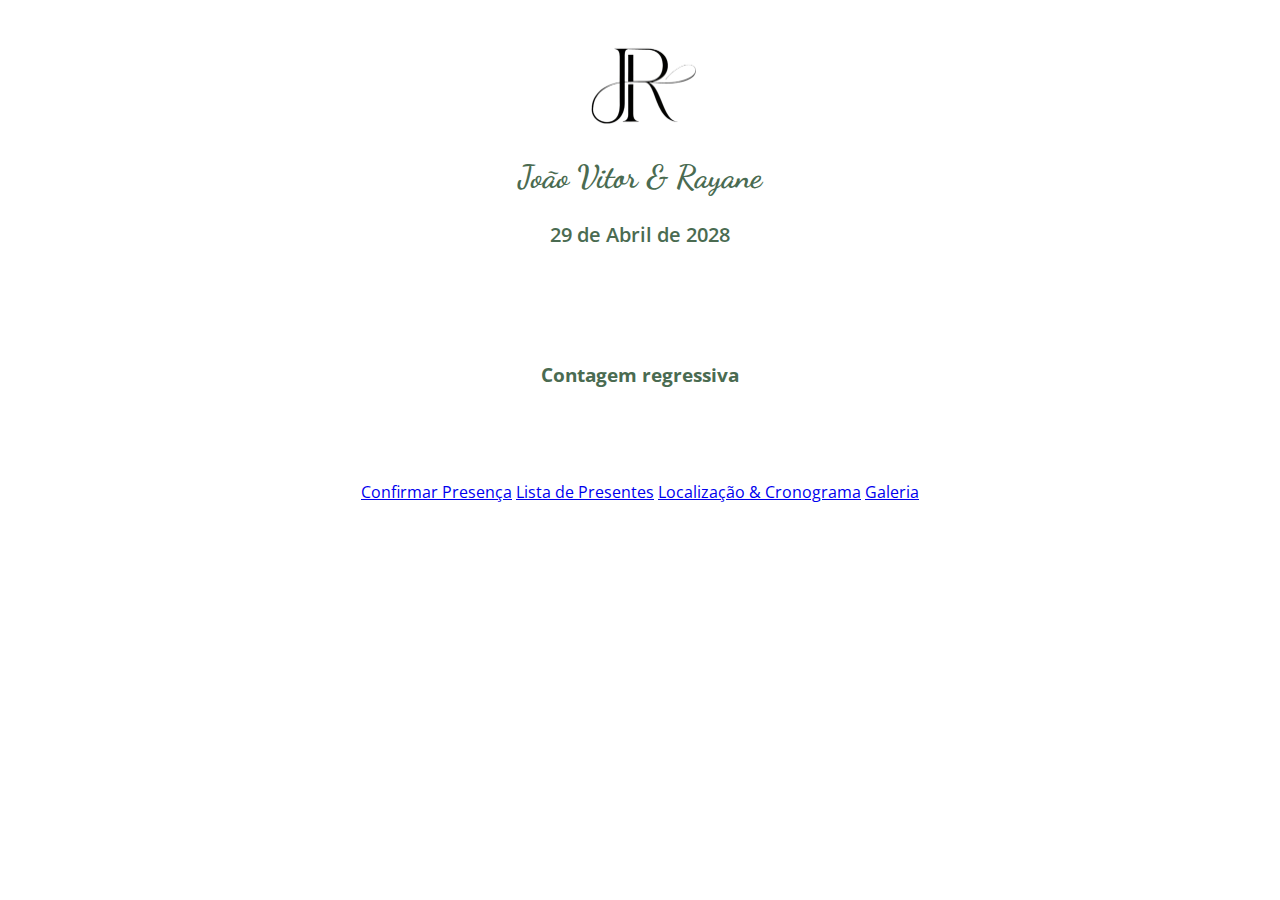
<file: index.html>
<!DOCTYPE html>
<html lang="pt-BR">
<head>
  <meta charset="UTF-8">
  <meta name="viewport" content="width=device-width, initial-scale=1.0">
  <title>Casamento João & Rayane</title>
  <link href="https://fonts.googleapis.com/css2?family=Dancing+Script:wght@400;700&display=swap" rel="stylesheet">
  <link rel="stylesheet" href="css/styles.css">
</head>
<body>

  <!-- Seção inicial -->
  <section id="inicio" style="text-align: center; padding: 40px;">
    <!-- Monograma -->
    <img src="images/monograma.png" alt="Monograma João e Rayane" style="width:120px; margin-bottom:15px;">

    <!-- Nomes -->
    <h1 style="font-family: 'Dancing Script', cursive; font-size: 32px; margin: 5px 0; color:#4a6b51;">
      João Vitor & Rayane
    </h1>

    <!-- Data -->
    <h2 style="font-size: 20px; color:#4a6b51; margin-bottom: 30px;">
      29 de Abril de 2028
    </h2>
  </section>

  <!-- Contagem regressiva -->
  <section id="countdown" style="text-align: center; padding: 20px;">
    <h3 style="color:#4a6b51; margin-bottom:10px;">Contagem regressiva</h3>
    <div id="timer" style="font-size: 24px; font-weight:bold; color:#333;"></div>
  </section>

  <!-- Navegação -->
  <section id="links" style="text-align: center; margin-top: 40px;">
    <a href="pages/rsvp.html" class="botao">Confirmar Presença</a>
    <a href="pages/presentes.html" class="botao">Lista de Presentes</a>
    <a href="pages/cronograma.html" class="botao">Localização & Cronograma</a>
    <a href="pages/galeria.html" class="botao">Galeria</a>
  </section>

  <script>
    // Script de contagem regressiva
    const targetDate = new Date("2028-04-29T14:30:00").getTime();

    const timer = setInterval(() => {
      const now = new Date().getTime();
      const distance = targetDate - now;

      if (distance < 0) {
        document.getElementById("timer").innerHTML = "O grande dia chegou!";
        clearInterval(timer);
        return;
      }

      const days = Math.floor(distance / (1000 * 60 * 60 * 24));
      const hours = Math.floor((distance % (1000 * 60 * 60 * 24)) / (1000 * 60 * 60));
      const minutes = Math.floor((distance % (1000 * 60 * 60)) / (1000 * 60));
      const seconds = Math.floor((distance % (1000 * 60)) / 1000);

      document.getElementById("timer").innerHTML = 
        days + "d " + hours + "h " + minutes + "m " + seconds + "s ";
    }, 1000);
  </script>
</body>
</html>
</file>
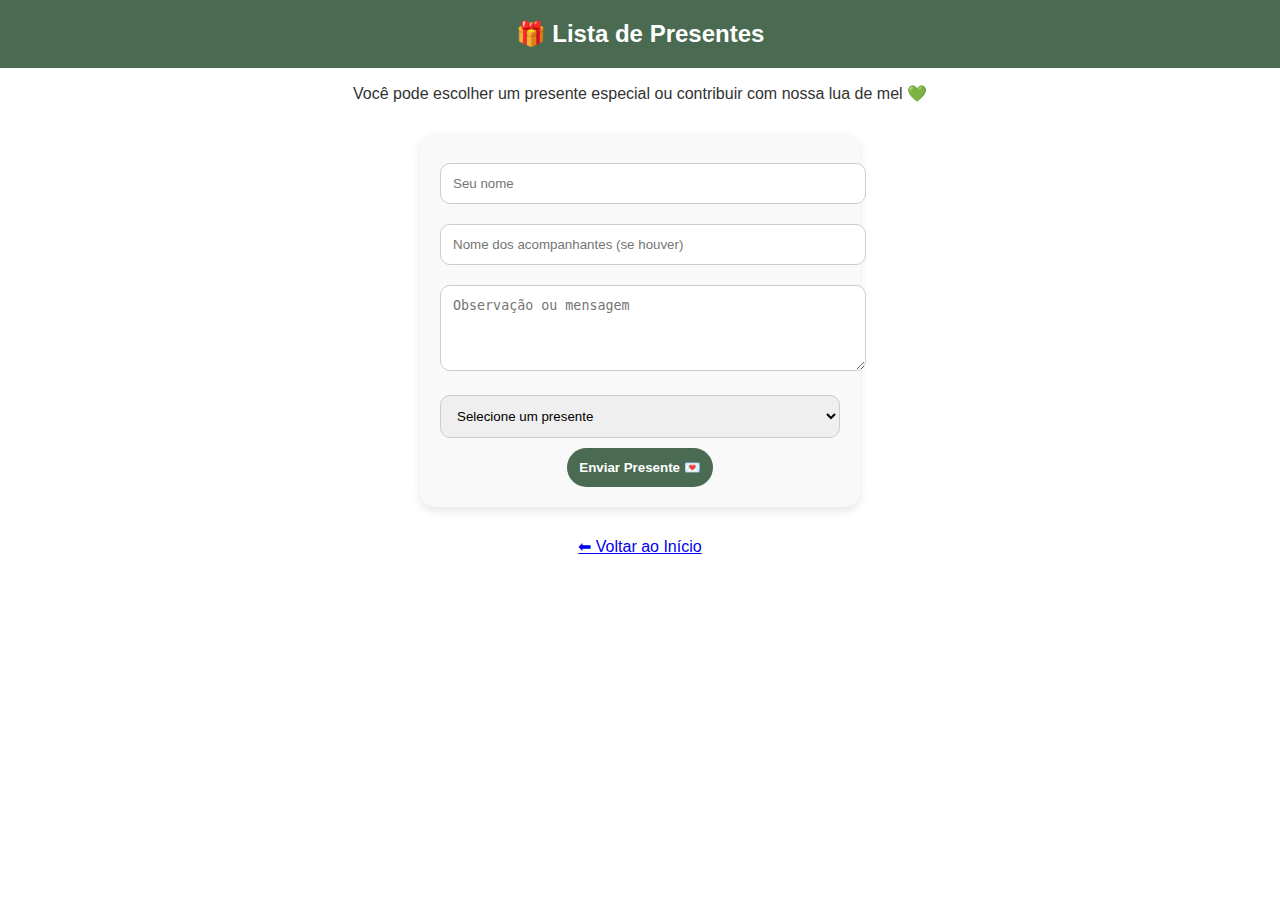
<file: pages/gifts.html>
<!DOCTYPE html>
<html lang="pt-BR">
<head>
  <meta charset="UTF-8">
  <meta name="viewport" content="width=device-width, initial-scale=1.0">
  <title>Lista de Presentes</title>
  <style>
    body {
      font-family: Arial, sans-serif;
      background: #fff;
      margin: 0;
      text-align: center;
      color: #333;
    }
    header {
      background: #4a6b51;
      color: white;
      padding: 20px;
      font-size: 24px;
      font-weight: bold;
    }
    form {
      margin: 30px auto;
      padding: 20px;
      max-width: 400px;
      background: #f9f9f9;
      border-radius: 15px;
      box-shadow: 0px 4px 10px rgba(0,0,0,0.1);
    }
    form input, form textarea, form select {
      width: 100%;
      padding: 12px;
      margin: 10px 0;
      border: 1px solid #ccc;
      border-radius: 10px;
    }
    form button {
      padding: 12px;
      border-radius: 25px;
      background: #4a6b51;
      color: #fff;
      border: none;
      font-weight: bold;
      cursor: pointer;
      transition: 0.3s;
    }
    form button:hover {
      background: #fff;
      color: #4a6b51;
      border: 2px solid #4a6b51;
    }
  </style>
</head>
<body>
  <header>🎁 Lista de Presentes</header>
  <p>Você pode escolher um presente especial ou contribuir com nossa lua de mel 💚</p>

  <form>
    <input type="text" placeholder="Seu nome" required>
    <input type="text" placeholder="Nome dos acompanhantes (se houver)">
    <textarea placeholder="Observação ou mensagem" rows="4"></textarea>
    <select>
      <option selected disabled>Selecione um presente</option>
      <option value="pix">Contribuir com PIX</option>
      <option value="cota">Cota Lua de Mel (R$200)</option>
      <option value="loja">Presentes em lojas online</option>
    </select>
    <button type="submit">Enviar Presente 💌</button>
  </form>

  <p><a href="index.html">⬅ Voltar ao Início</a></p>
</body>
</html>
</file>
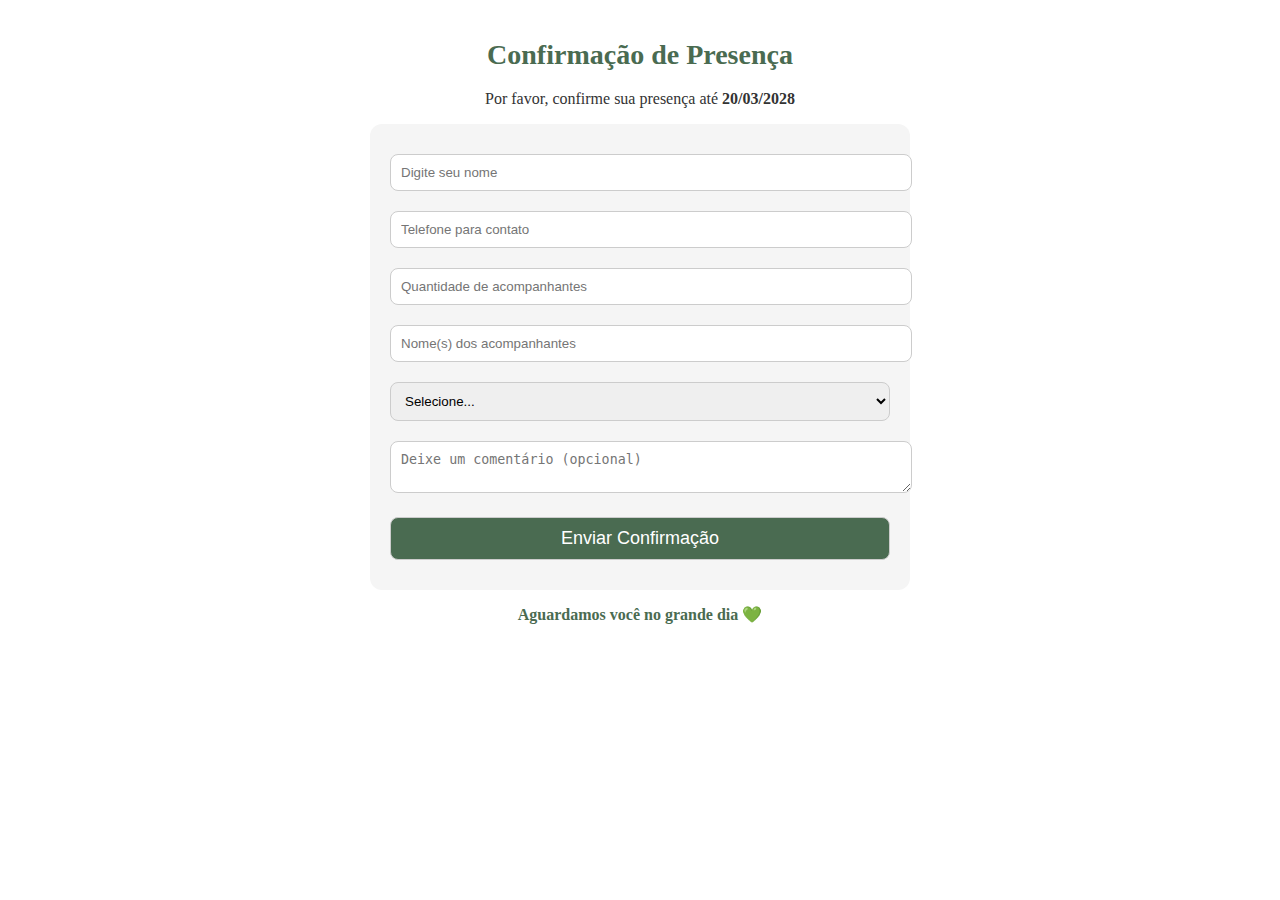
<file: pages/rsvp.html>
<!DOCTYPE html>
<html lang="pt-BR">
<head>
  <meta charset="UTF-8">
  <meta name="viewport" content="width=device-width, initial-scale=1.0">
  <title>Confirmação de Presença - João & Rayane</title>
  <style>
    body {
      font-family: Georgia, serif;
      margin: 0;
      padding: 20px;
      background: #fff;
      color: #333;
      text-align: center;
    }
    h1 {
      color: #4a6b51;
      font-size: 28px;
    }
    form {
      max-width: 500px;
      margin: auto;
      background: #f5f5f5;
      padding: 20px;
      border-radius: 12px;
    }
    input, select, textarea, button {
      width: 100%;
      padding: 10px;
      margin: 10px 0;
      border-radius: 8px;
      border: 1px solid #ccc;
    }
    button {
      background: #4a6b51;
      color: #fff;
      font-size: 18px;
      cursor: pointer;
    }
    button:hover {
      background: #36533e;
    }
    .prazo {
      margin-top: 15px;
      color: #4a6b51;
      font-weight: bold;
    }
  </style>
</head>
<body>

  <h1>Confirmação de Presença</h1>
  <p>Por favor, confirme sua presença até <strong>20/03/2028</strong></p>

  <form action="https://docs.google.com/forms/d/e/FORM_ID/formResponse" method="post" target="_blank">
    <input type="text" name="nome" placeholder="Digite seu nome" required>
    <input type="tel" name="telefone" placeholder="Telefone para contato" required>
    <input type="number" name="acompanhantes" placeholder="Quantidade de acompanhantes" min="0">

    <input type="text" name="nomesAcompanhantes" placeholder="Nome(s) dos acompanhantes">

    <select name="confirmacao" required>
      <option value="">Selecione...</option>
      <option value="Sim">Confirmo presença</option>
      <option value="Não">Infelizmente não poderei ir</option>
    </select>

    <textarea name="comentario" placeholder="Deixe um comentário (opcional)"></textarea>

    <button type="submit">Enviar Confirmação</button>
  </form>

  <p class="prazo">Aguardamos você no grande dia 💚</p>

</body>
</html>
</file>
<file: css/styles.css>
/* Importando fonte cursiva */
@import url('https://fonts.googleapis.com/css2?family=Dancing+Script&display=swap');
@import url('https://fonts.googleapis.com/css2?family=Open+Sans:wght@400;600&display=swap');

/* Cores principais */
:root {
  --verde-oliva: #4a6b51;
  --verde-claro: #6e8b74;
  --verde-detalhe: #a3bfa4;
  --branco: #ffffff;
  --preto: #222222;
}

/* Estilos gerais */
body {
  font-family: 'Open Sans', sans-serif;
  background: var(--branco);
  color: var(--preto);
  margin: 0;
  padding: 0;
  line-height: 1.6;
}

/* Títulos */
h1, h2, h3 {
  color: var(--verde-oliva);
  margin-bottom: 15px;
}

h1 {
  font-family: 'Dancing Script', cursive;
  font-size: 40px;
}

h2 {
  font-size: 22px;
  font-weight: 600;
}

/* Botões */
.btn {
  display: inline-block;
  margin: 10px;
  padding: 15px 25px;
  font-size: 16px;
  text-decoration: none;
  background-color: var(--verde-oliva);
  color: var(--branco);
  border-radius: 8px;
  transition: background 0.3s;
}
.btn:hover {
  background-color: var(--verde-claro);
}

/* Seções */
section {
  padding: 20px;
  text-align: center;
}

/* Caixa com fundo levemente verde */
.box {
  background: var(--verde-detalhe);
  padding: 15px;
  margin: 15px auto;
  border-radius: 10px;
  max-width: 600px;
  color: var(--preto);
}

/* Mapa responsivo */
.map-container {
  position: relative;
  overflow: hidden;
  width: 100%;
  padding-top: 56.25%; /* Proporção 16:9 */
}

.map-container iframe {
  position: absolute;
  top: 0;
  left: 0;
  width: 100%;
  height: 100%;
  border: 0;
}
</file>
